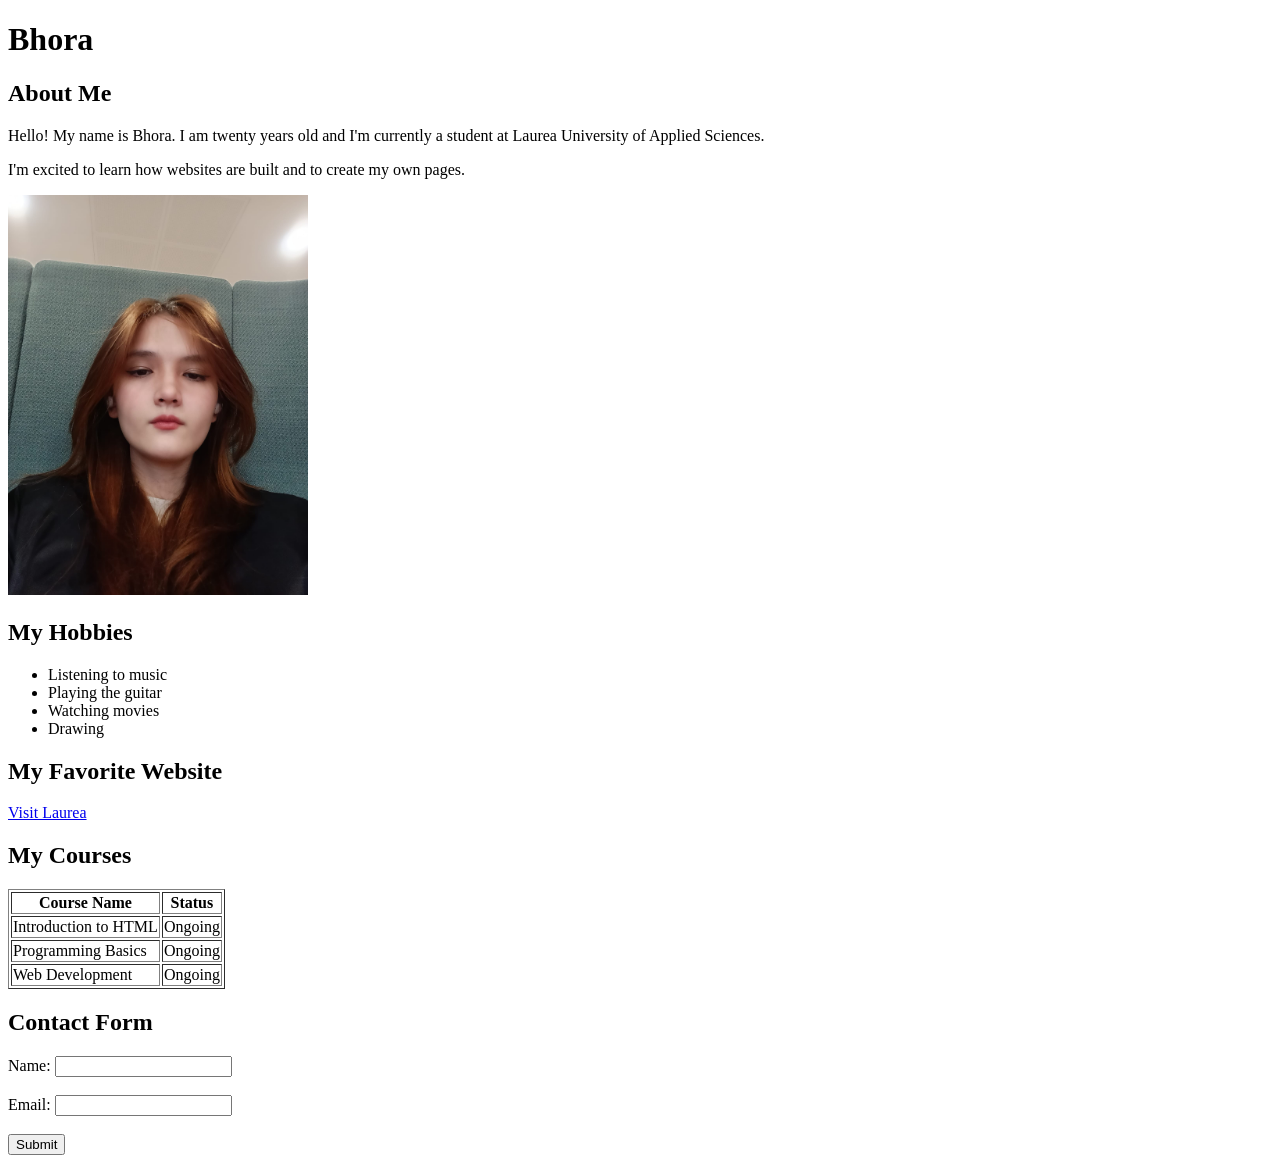
<file: WS01/index.html>
<!DOCTYPE html>
<html lang="en">
<head>
    <meta charset="UTF-8">
    <meta name="viewport" content="width=device-width, initial-scale=1.0">
    <title>My First HTML Page</title>
</head>
<body>

    <h1>Bhora</h1>

    <h2>About Me</h2>
    <p>Hello! My name is Bhora. I am twenty years old and I'm currently a student at Laurea University of Applied Sciences.</p> 
    <p>I'm excited to learn how websites are built and to create my own pages.</p>

   <img src="myphoto.jpeg" alt="A photo of me" width="300">



<h2>My Hobbies</h2>

<ul>
    <li>Listening to music</li>
    <li>Playing the guitar</li>
    <li>Watching movies</li>
    <li>Drawing</li>
</ul>

<h2>My Favorite Website</h2>

<a href="https://www.laurea.fi">Visit Laurea</a>


<h2>My Courses</h2>

<table border="1">
    <tr>
        <th>Course Name</th>
        <th>Status</th>
    </tr>
    <tr>
        <td>Introduction to HTML</td>
        <td>Ongoing</td>
    </tr>
    <tr>
        <td>Programming Basics</td>
        <td>Ongoing</td>
    </tr>
    <tr>
        <td>Web Development</td>
        <td>Ongoing</td>
    </tr>
</table>


<h2>Contact Form</h2>

<form>
    <label for="name">Name:</label>
    <input type="text" id="name" name="name" required>

    <br><br>

    <label for="email">Email:</label>
    <input type="email" id="email" name="email" required>

    <br><br>

    <input type="submit" value="Submit">
</form>


</body>
</html>
</file>
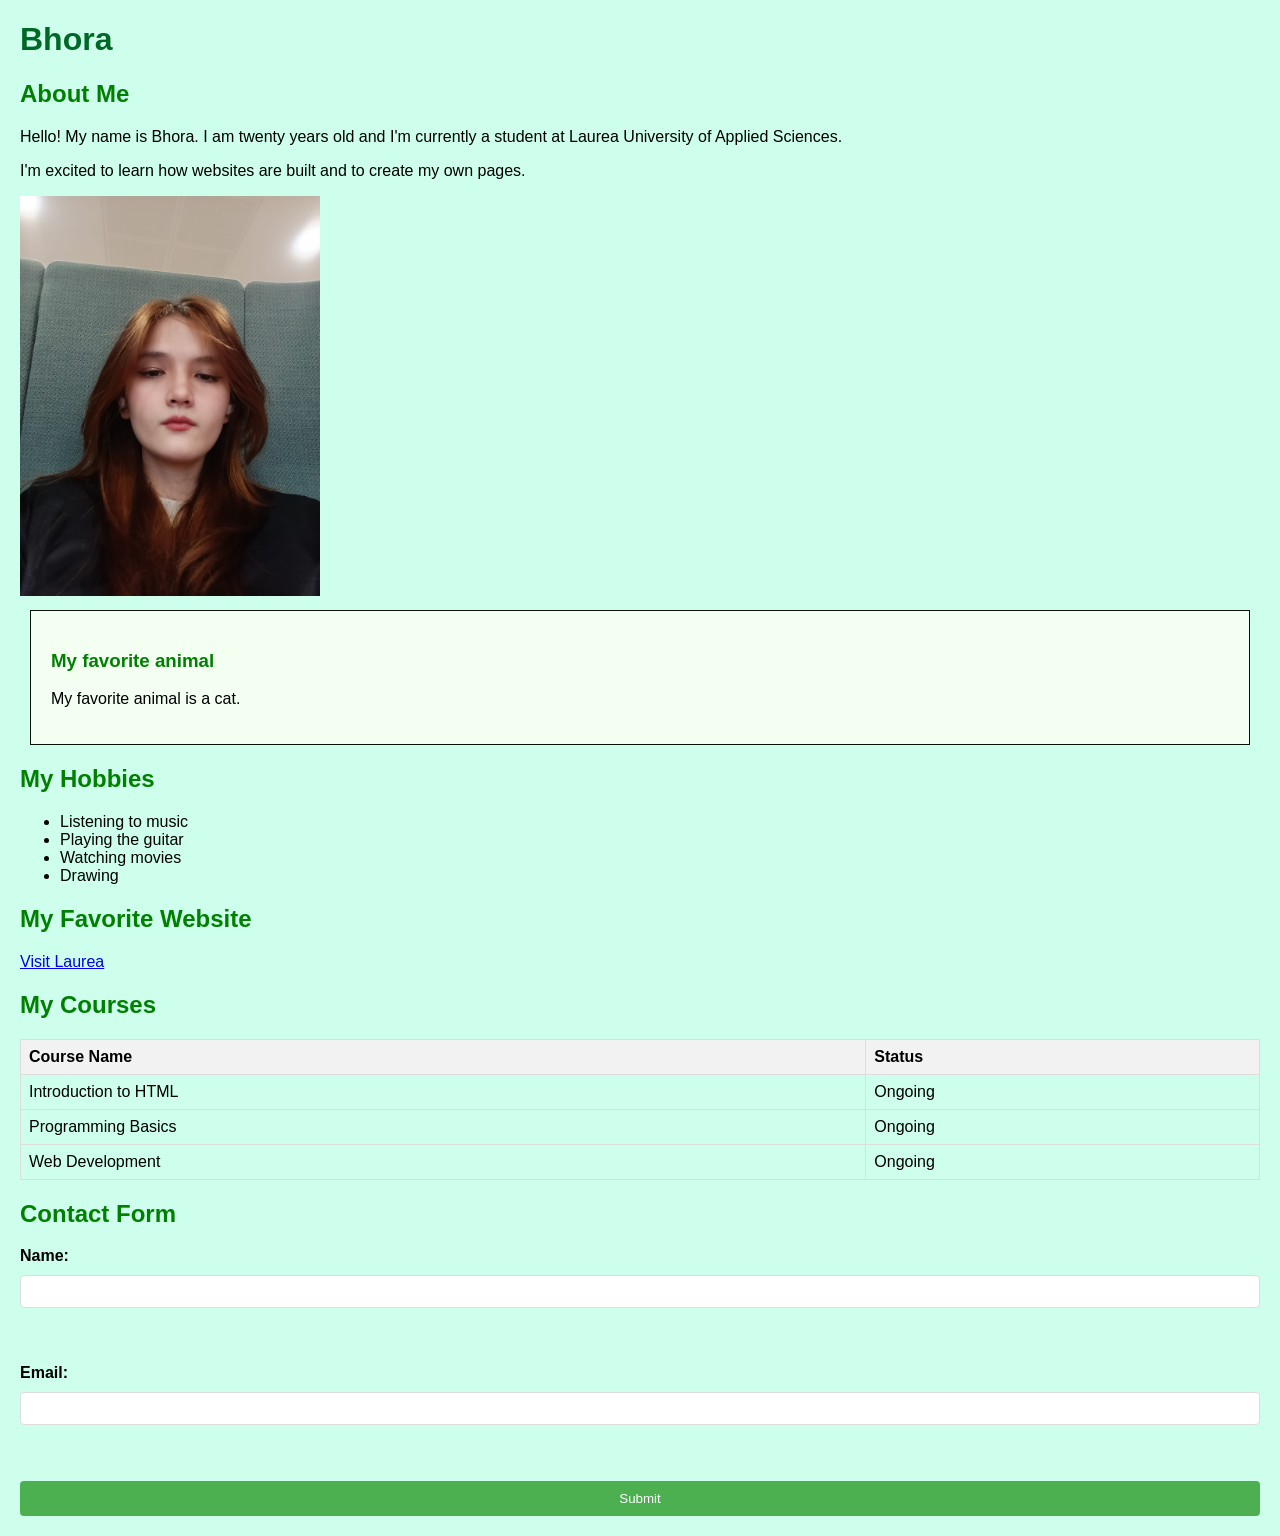
<file: WS02/index.html>
<!DOCTYPE html>
<html lang="en">
<head>
    <meta charset="UTF-8">
    <meta name="viewport" content="width=device-width, initial-scale=1.0">
    <title>My First HTML Page</title>

    <link rel="stylesheet" href="style.css">

    <style>
        h2 {
            color: green;
        }
    </style>
</head>
<body>

    <h1 style="color: rgb(0, 104, 38);">Bhora</h1>

    <h2>About Me</h2>
    <p>Hello! My name is Bhora. I am twenty years old and I'm currently a student at Laurea University of Applied Sciences.</p> 
    <p>I'm excited to learn how websites are built and to create my own pages.</p>

   <img src="myphoto.jpeg" alt="A photo of me" width="300">

<div class="content-box">
    <h3>My favorite animal</h3>
    <p>My favorite animal is a cat.</p>
</div>

<h2>My Hobbies</h2>

<ul>
    <li>Listening to music</li>
    <li>Playing the guitar</li>
    <li>Watching movies</li>
    <li>Drawing</li>
</ul>

<h2>My Favorite Website</h2>

<a href="https://www.laurea.fi">Visit Laurea</a>


<h2>My Courses</h2>

<table>
    <tr>
        <th>Course Name</th>
        <th>Status</th>
    </tr>
    <tr>
        <td>Introduction to HTML</td>
        <td>Ongoing</td>
    </tr>
    <tr>
        <td>Programming Basics</td>
        <td>Ongoing</td>
    </tr>
    <tr>
        <td>Web Development</td>
        <td>Ongoing</td>
    </tr>
</table>


<h2>Contact Form</h2>

<form>
    <label for="name">Name:</label>
    <input type="text" id="name" name="name" required>

    <br><br>

    <label for="email">Email:</label>
    <input type="email" id="email" name="email" required>

    <br><br>

    <input type="submit" value="Submit">
</form>


</body>
</html>
</file>
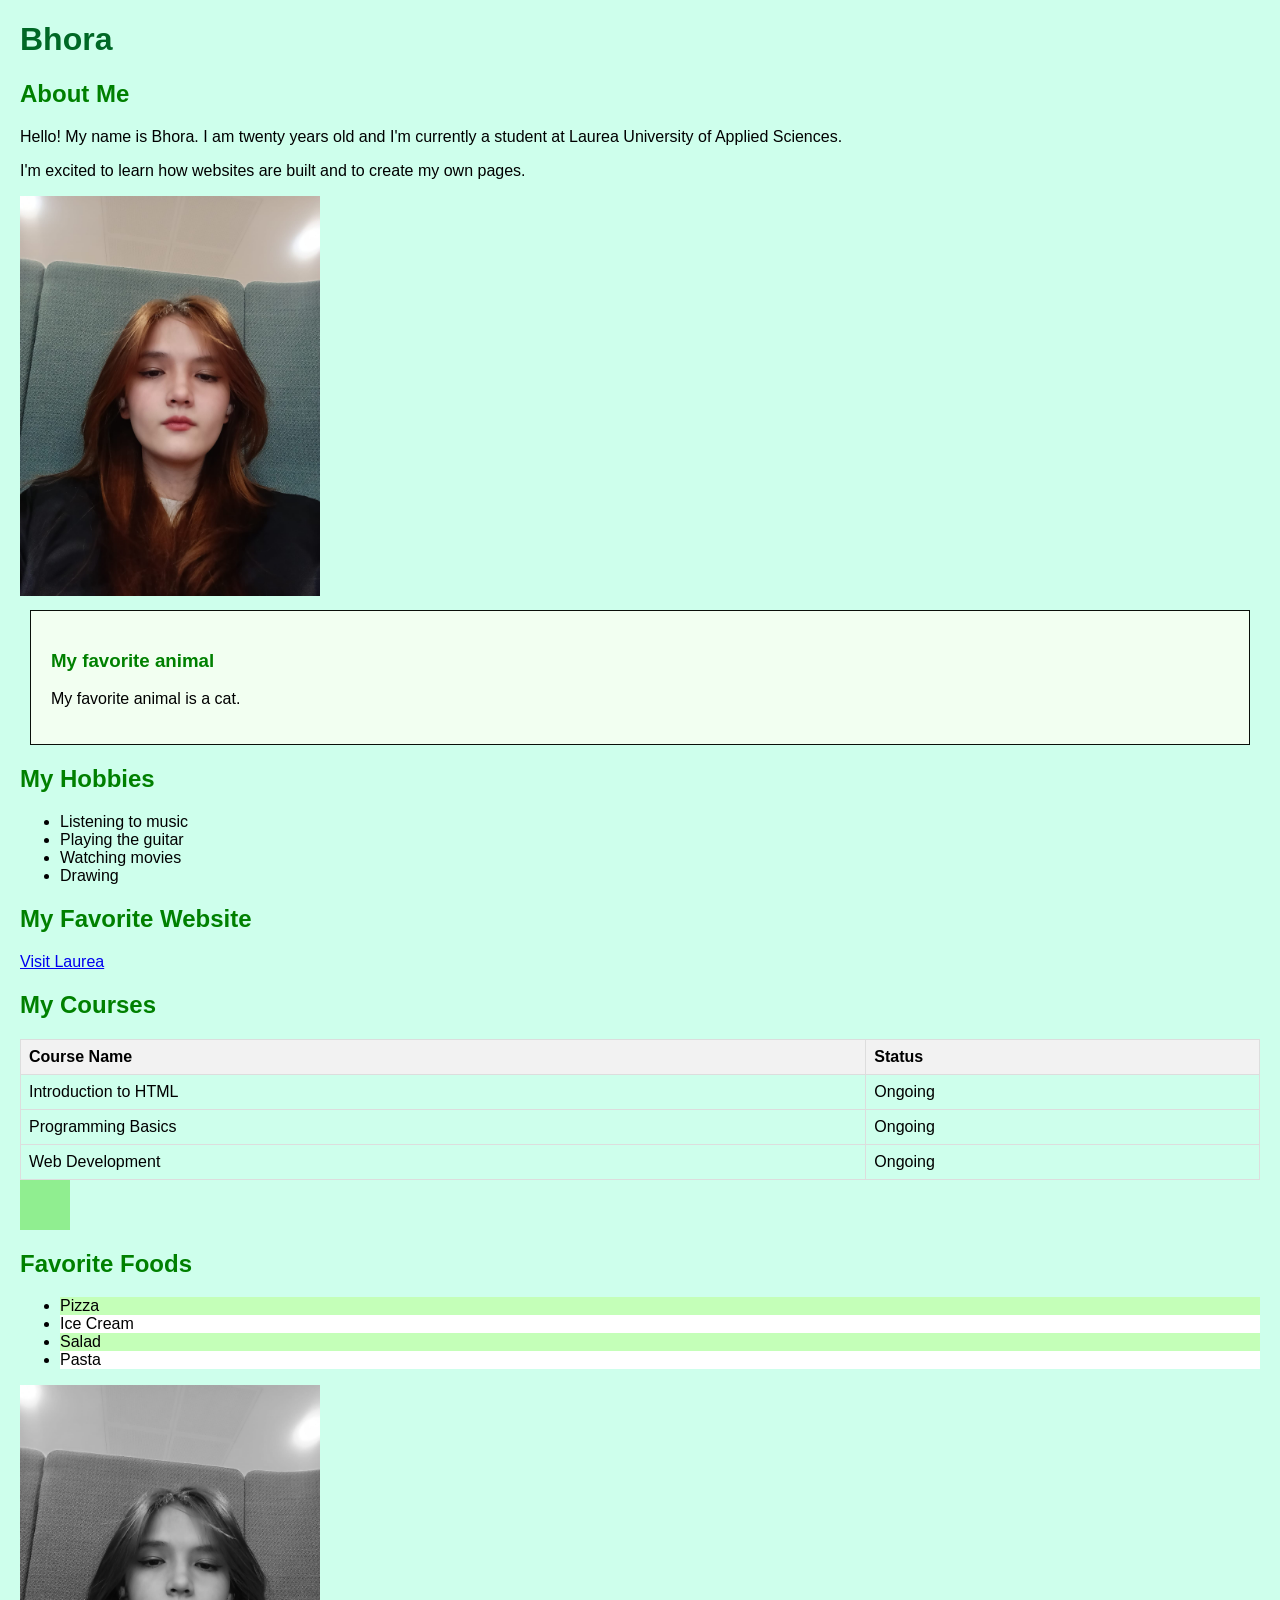
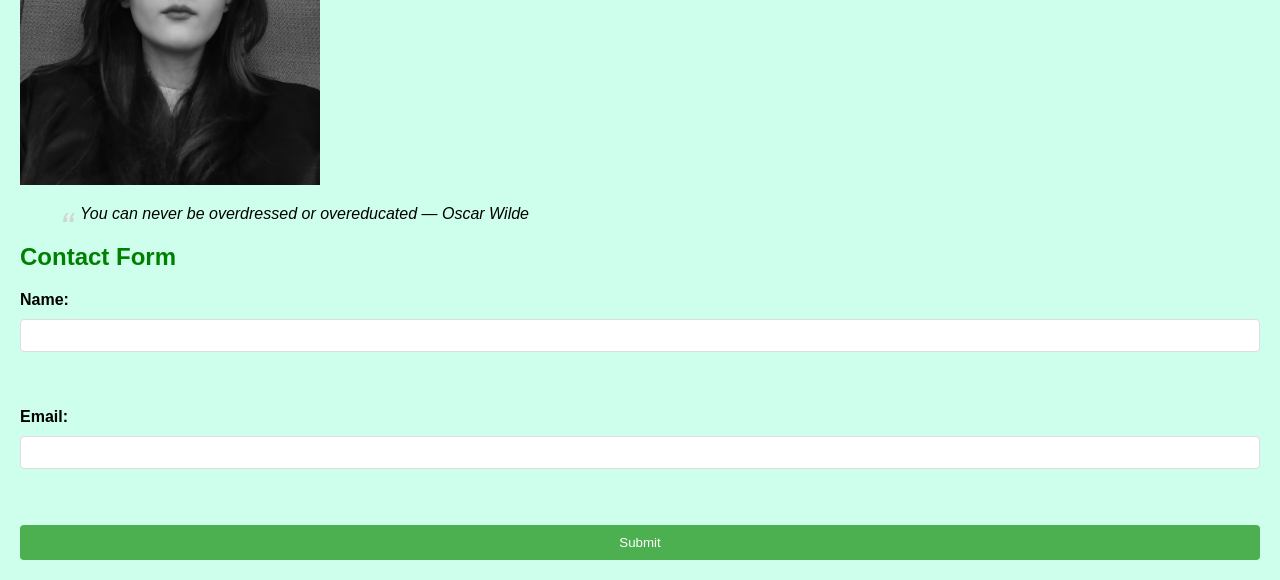
<file: WS03/index.html>
<!DOCTYPE html>
<html lang="en">
<head>
    <meta charset="UTF-8">
    <meta name="viewport" content="width=device-width, initial-scale=1.0">
    <title>My First HTML Page</title>

    <link rel="stylesheet" href="style.css">

    <style>
        h2 {
            color: green;
        }
    </style>
</head>
<body>

    <h1 style="color: rgb(0, 104, 38);">Bhora</h1>

    <h2>About Me</h2>
    <p>Hello! My name is Bhora. I am twenty years old and I'm currently a student at Laurea University of Applied Sciences.</p> 
    <p>I'm excited to learn how websites are built and to create my own pages.</p>

  
   <img src="myphoto.jpeg" alt="A photo of me" width="300">


<div class="content-box">
    <h3>My favorite animal</h3>
    <p>My favorite animal is a cat.</p>
</div>

<h2>My Hobbies</h2>

<ul>
    <li>Listening to music</li>
    <li>Playing the guitar</li>
    <li>Watching movies</li>
    <li>Drawing</li>
</ul>

<h2>My Favorite Website</h2>

<a href="https://www.laurea.fi">Visit Laurea</a>


<h2>My Courses</h2>

<table>
    <tr>
        <th>Course Name</th>
        <th>Status</th>
    </tr>
    <tr>
        <td>Introduction to HTML</td>
        <td>Ongoing</td>
    </tr>
    <tr>
        <td>Programming Basics</td>
        <td>Ongoing</td>
    </tr>
    <tr>
        <td>Web Development</td>
        <td>Ongoing</td>
    </tr>
</table>

<div class="animation-box"></div>

<h2>Favorite Foods</h2>
<ul class="pseudo-list">
    <li>Pizza</li>
    <li>Ice Cream</li>
    <li>Salad</li>
    <li> Pasta</li>
</ul>

<img src="myphoto.jpeg" alt="Sample Image" class="filter-image" width="300">

<blockquote class="quote">
    You can never be overdressed or overeducated ― Oscar Wilde
</blockquote>

<h2>Contact Form</h2>

<form>
    <label for="name">Name:</label>
    <input type="text" id="name" name="name" required>

    <br><br>

    <label for="email">Email:</label>
    <input type="email" id="email" name="email" required>

    <br><br>

    <input type="submit" value="Submit">
</form>


</body>
</html>
</file>
<file: WS02/style.css>
body {
    background-color: rgb(206, 255, 236);
    font-family: Arial, sans-serif;
    margin: 20px;
}

p {
    color: rgb(0, 0, 0);
}

h1 {
    font-size: 2em;
}
.content-box h3 {
    color: green;
}
.content-box {
    padding: 20px;
    margin: 10px;
    background-color: #f2fff1;
    border: 1px solid #0a100a;
}

table {
    width: 100%;
    border-collapse: collapse;
}

th, td {
    border: 1px solid #ddd;
    padding: 8px;
    text-align: left;
}

th {
    background-color: #f2f2f2;
}

form {
    display: flex;
    flex-direction: column;
    gap: 10px;
}

label {
    font-weight: bold;
}

input[type="text"],
input[type="email"] {
    padding: 8px;
    border: 1px solid #ddd;
    border-radius: 4px;
}

input[type="submit"] {
    background-color: #4caf50;
    color: white;
    padding: 10px;
    border: none;
    border-radius: 4px;
    cursor: pointer;
}

input[type="submit"]:hover {
    background-color: #45a049;
}
</file>
<file: WS03/style.css>
body {
    background-color: rgb(206, 255, 236);
    font-family: Arial, sans-serif;
    margin: 20px;
}

p {
    color: rgb(0, 0, 0);
}

h1 {
    font-size: 2em;
}
.content-box h3 {
    color: green;
}
.content-box {
    padding: 20px;
    margin: 10px;
    background-color: #f2fff1;
    border: 1px solid #0a100a;
}

table {
    width: 100%;
    border-collapse: collapse;
}

th, td {
    border: 1px solid #ddd;
    padding: 8px;
    text-align: left;
}

th {
    background-color: #f2f2f2;
}

form {
    display: flex;
    flex-direction: column;
    gap: 10px;
}

label {
    font-weight: bold;
}

input[type="text"],
input[type="email"] {
    padding: 8px;
    border: 1px solid #ddd;
    border-radius: 4px;
}

input[type="submit"] {
    background-color: #4caf50;
    color: white;
    padding: 10px;
    border: none;
    border-radius: 4px;
    cursor: pointer;
}

input[type="submit"]:hover {
    background-color: #45a049;
}

.animation-box {
    width: 50px;
    height: 50px;
    background-color: lightgreen;
    position: relative;
    animation: move 2s infinite alternate;
}

@keyframes move {
    from {
        left: 0;
    }
    to {
        left: 100px;
    }
}

.pseudo-list li:nth-child(odd) {
    background-color: rgb(196, 255, 184);
}

.pseudo-list li:nth-child(even) {
    background-color: white;
}


.filter-image {
    filter: grayscale(100%);
    transition: filter 0.3s ease;
}

.filter-image:hover {
    filter: grayscale(0%);
}

.quote {
    position: relative;
    padding-left: 20px;
    font-style: italic;
}

.quote::before {
    content: '“';
    font-size: 40px;
    position: absolute;
    left: 0;
    top: 0;
    color: lightgray;
}
</file>
